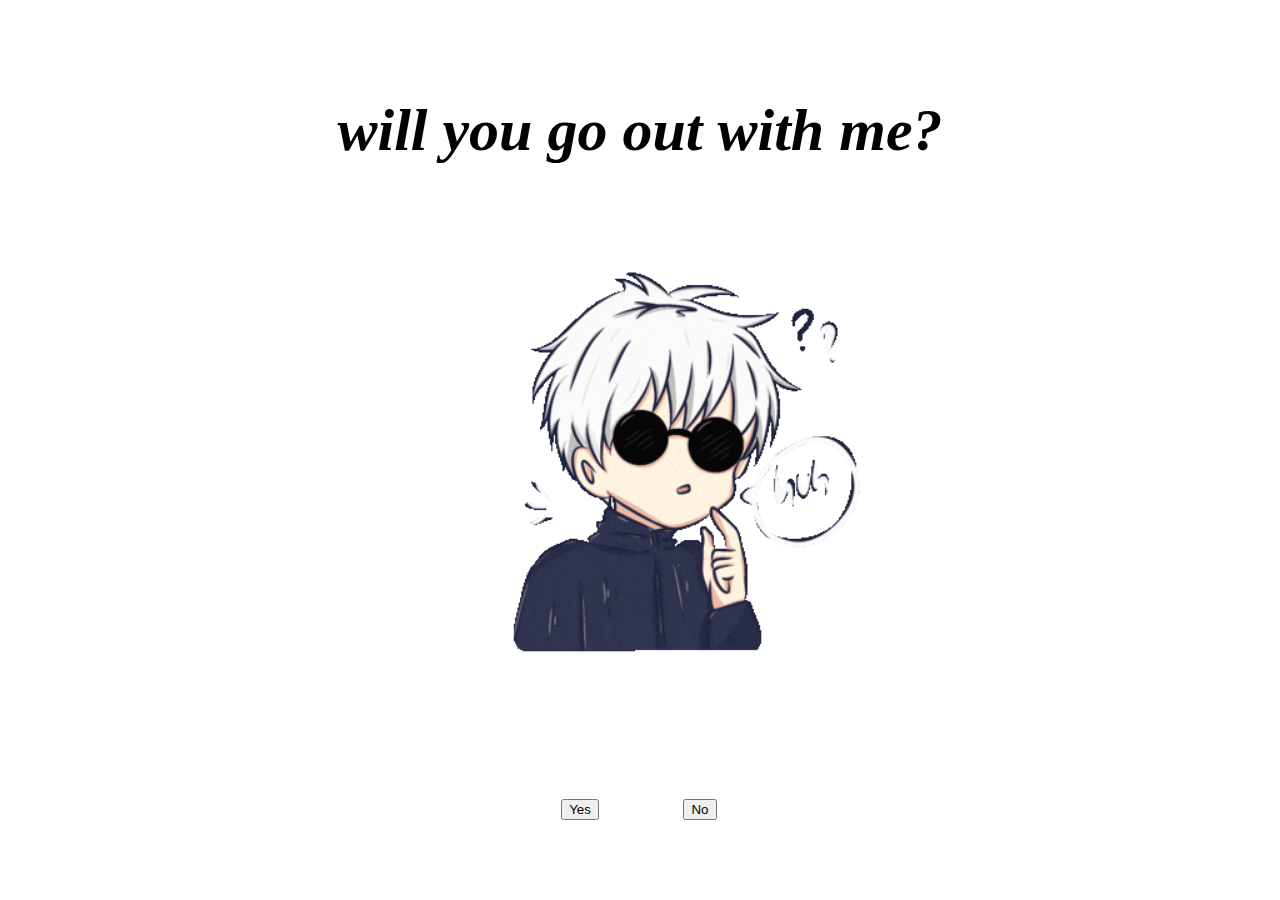
<file: index.html>
<!DOCTYPE html>
<html lang="en">
    <head>
        <meta charset="utf-8">
        <title>Will you go out with me?</title>
        <link rel="stylesheet" type="text/css" href="G.css">
        <script src="G.js"></script>
    </head>
    <body>
        <!-- <header>
            <h1>will you go out with me?</h1>
        </header> -->

        <div class="question" style="text-align: center;">
            <h1 class="header">will you go out with me?</h1>
            <img class = "question" src="23d8c605-5bcb-4f7c-8b33-b18910b0ca7e.gif" width="600"></img>
        </div>

        <div class = "button">
            <button id="yesButton"class ="btn" onclick=nextPage()>Yes</button>
            <button id="noButton" class="btn" onclick=noPage() onmouseover=moveButton()>No</button>
        </div>
    </body>
</html>
</file>
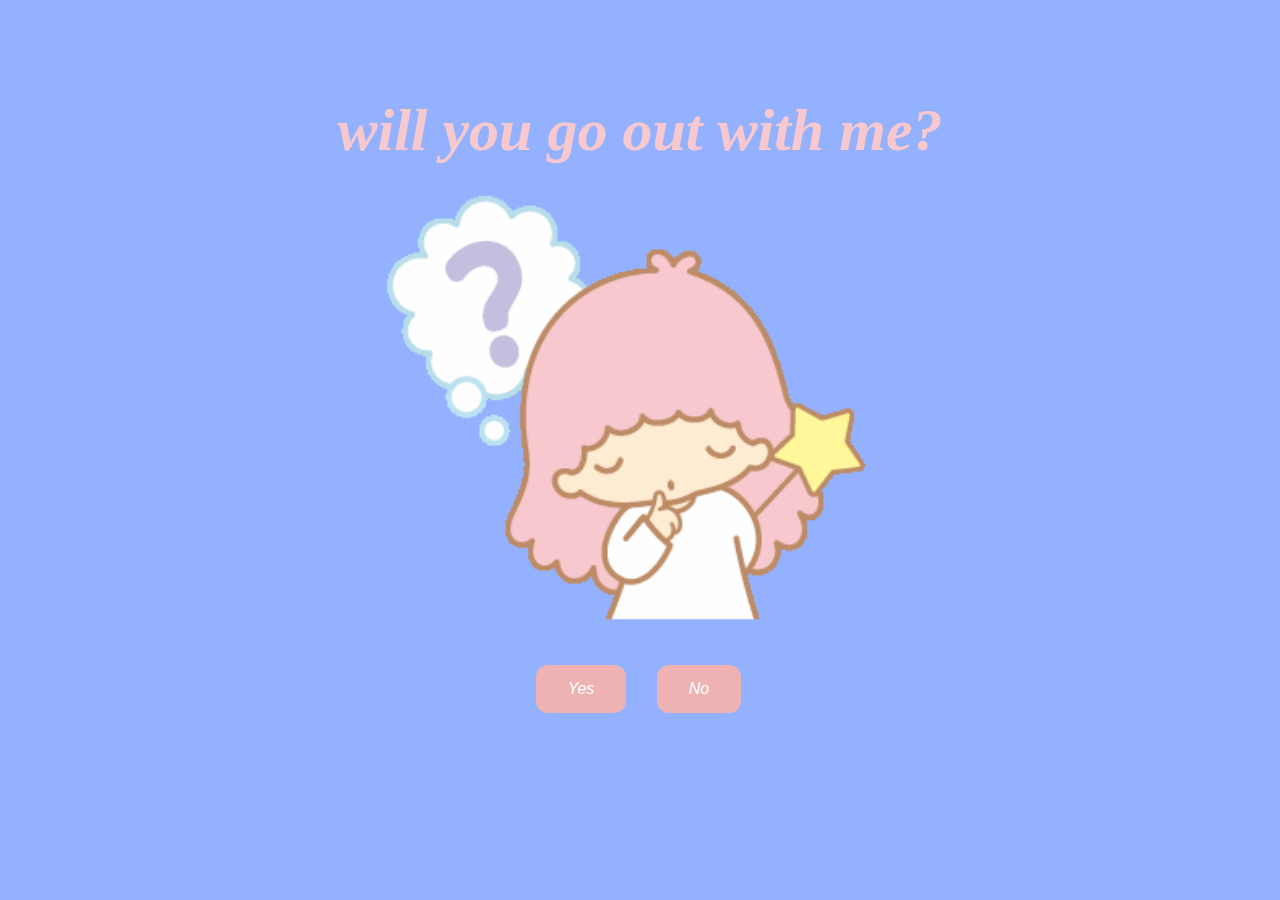
<file: index2.html>
<!DOCTYPE html>
<html lang="en">
    <head>
        <meta charset="utf-8">
        <title>Will you go out with me?</title>
        <link rel="stylesheet" type="text/css" href="G.css">
        <script src="G.js"></script>
    </head>
    <body class = "pageTwo">
        <!-- <header>
            <h1>will you go out with me?</h1>
        </header> -->

        <div class="question" style="text-align: center;">
            <h1 class="header">will you go out with me?</h1>
            <img class = "question" src="0831ca26a095c998bceb24e640809014.gif" width="600"></img>
        </div>

        <div class = "button">
            <button id="yesButton"class ="btn" onclick=nextPage()>Yes</button>
            <button id="noButton" class="btn" onclick=noPage() onmouseover=moveButton()>No</button>
        </div>
    </body>
</html>
</file>
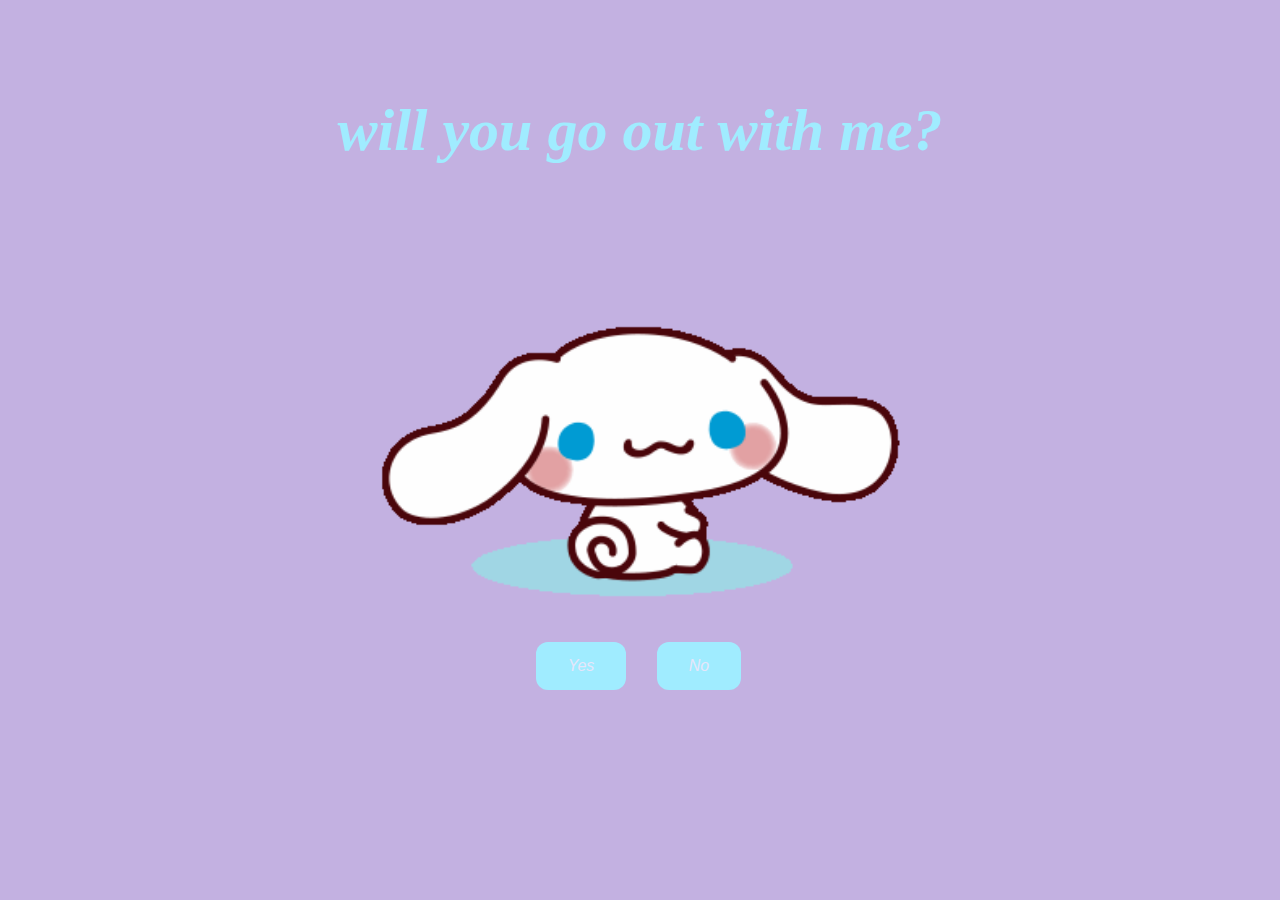
<file: index3.html>
<!DOCTYPE html>
<html lang="en">
    <head>
        <meta charset="utf-8">
        <title>Will you go out with me?</title>
        <link rel="stylesheet" type="text/css" href="G.css">
        <script src="G.js"></script>
    </head>
    <body class = "pageThree">
        <!-- <header>
            <h1>will you go out with me?</h1>
        </header> -->

        <div class="question" style="text-align: center;">
            <h1 class="header">will you go out with me?</h1>
            <img class = "question" src="0edb6b6d1189de51fe91713a32620ce4.gif" width="600"></img>
        </div>

        <div class = "button">
            <button id="yesButton"class ="btn" onclick=nextPage()>Yes</button>
            <button id="noButton" class="btn" onclick=noPage() onmouseover=moveButton()>No</button>
        </div>
    </body>
</html>
</file>
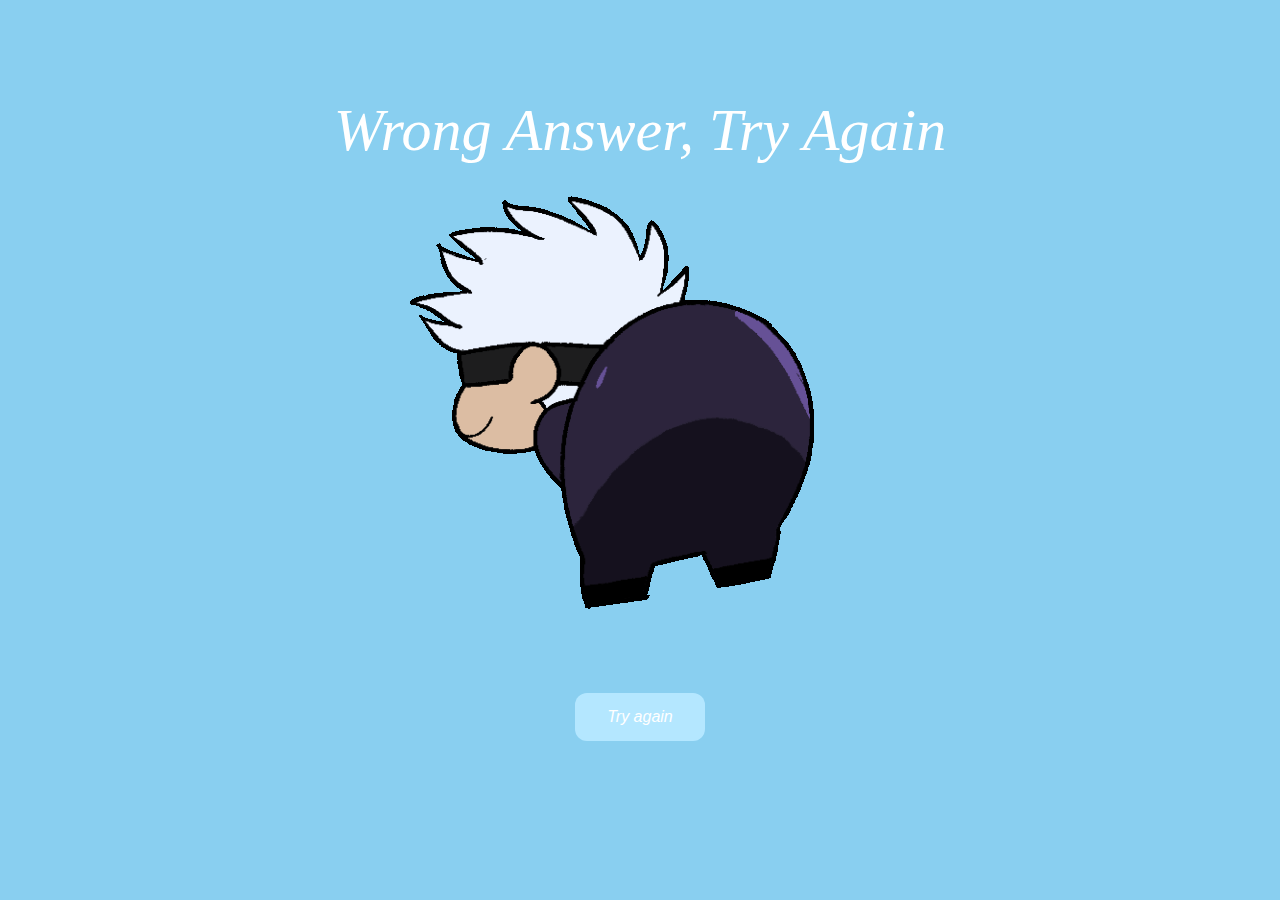
<file: no.html>
<!DOCTYPE html>
<html lang="en">
    <head>
        <meta charset="utf-8">
        <title>Wrong Answer</title>
        <link rel="stylesheet" type="text/css" href="G.css">
        <script src="G.js"></script>
    </head>
    <body class="pageOne" id="noPage">
        <div style="text-align: center;" class="question">
            <header class="header">Wrong Answer, Try Again</header>
            <img src="wqdlbd8opvo91.gif" style="text-align: center;">
        </div>
        <div class = "button">
            <button id="TryAgain" class="btn" onclick=homePage()>Try again</button>
        </div>
    </body>
</html>
</file>
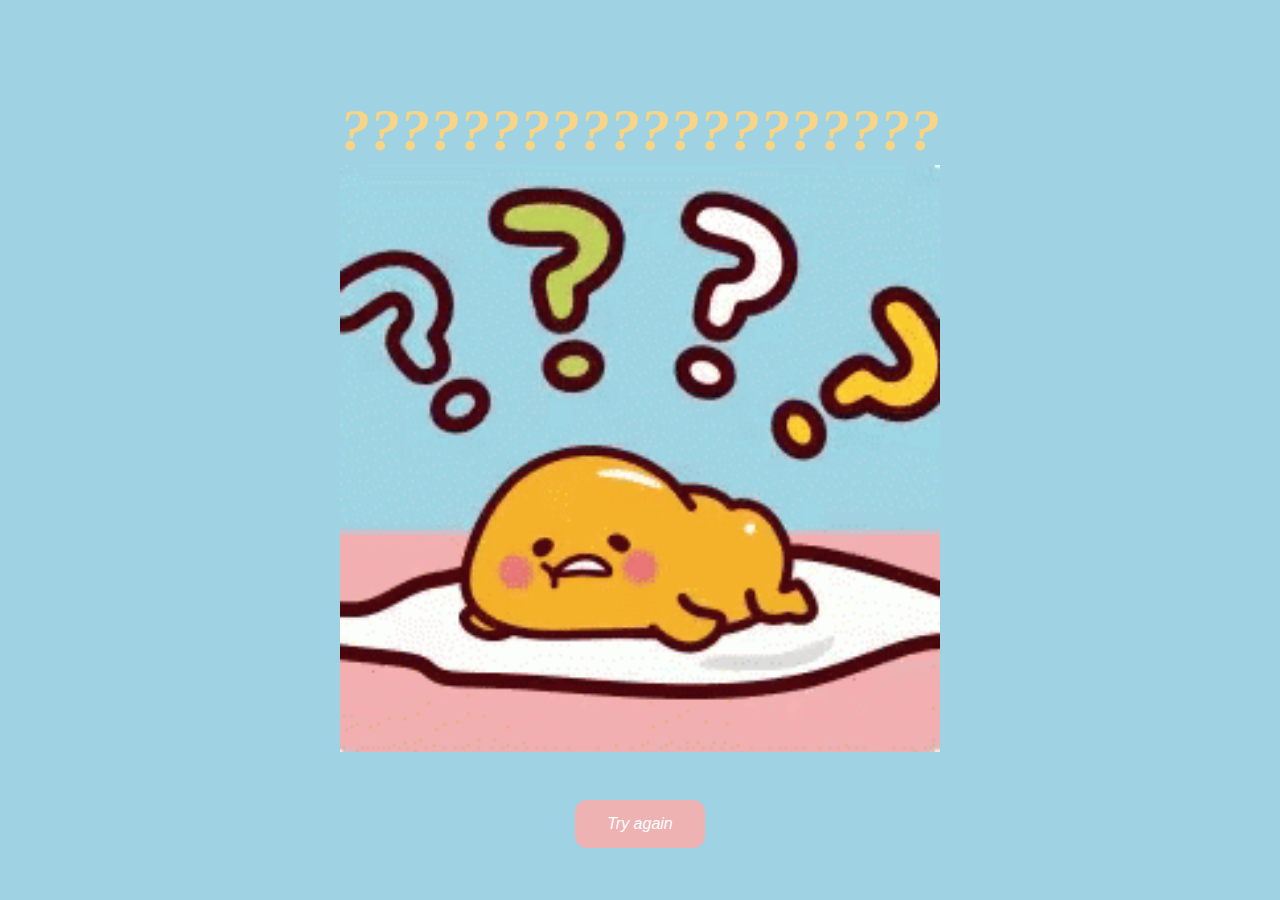
<file: no2.html>
<!DOCTYPE html>
<html lang="en">
    <head>
        <meta charset="utf-8">
        <title>Will you go out with me?</title>
        <link rel="stylesheet" type="text/css" href="G.css">
        <script src="G.js"></script>
    </head>
    <body class = "noTwo">
        <!-- <header>
            <h1>will you go out with me?</h1>
        </header> -->

        <div class="question" style="text-align: center;">
            <h1 class="header">????????????????????</h1>
            <img class = "question" src="ezgif-2-12b4d1780b.gif" width="600"></img>
        </div>

        <div class = "button">
            <!-- <button id="yesButton"class ="btn" onclick=nextPage()>Yes</button>
            <button id="noButton" class="btn" onclick=noPage() onmouseover=moveButton()>No</button> -->
            <button id="TryAgain" class="btn" onclick=homePage()>Try again</button>
        </div>
    </body>
</html>
</file>
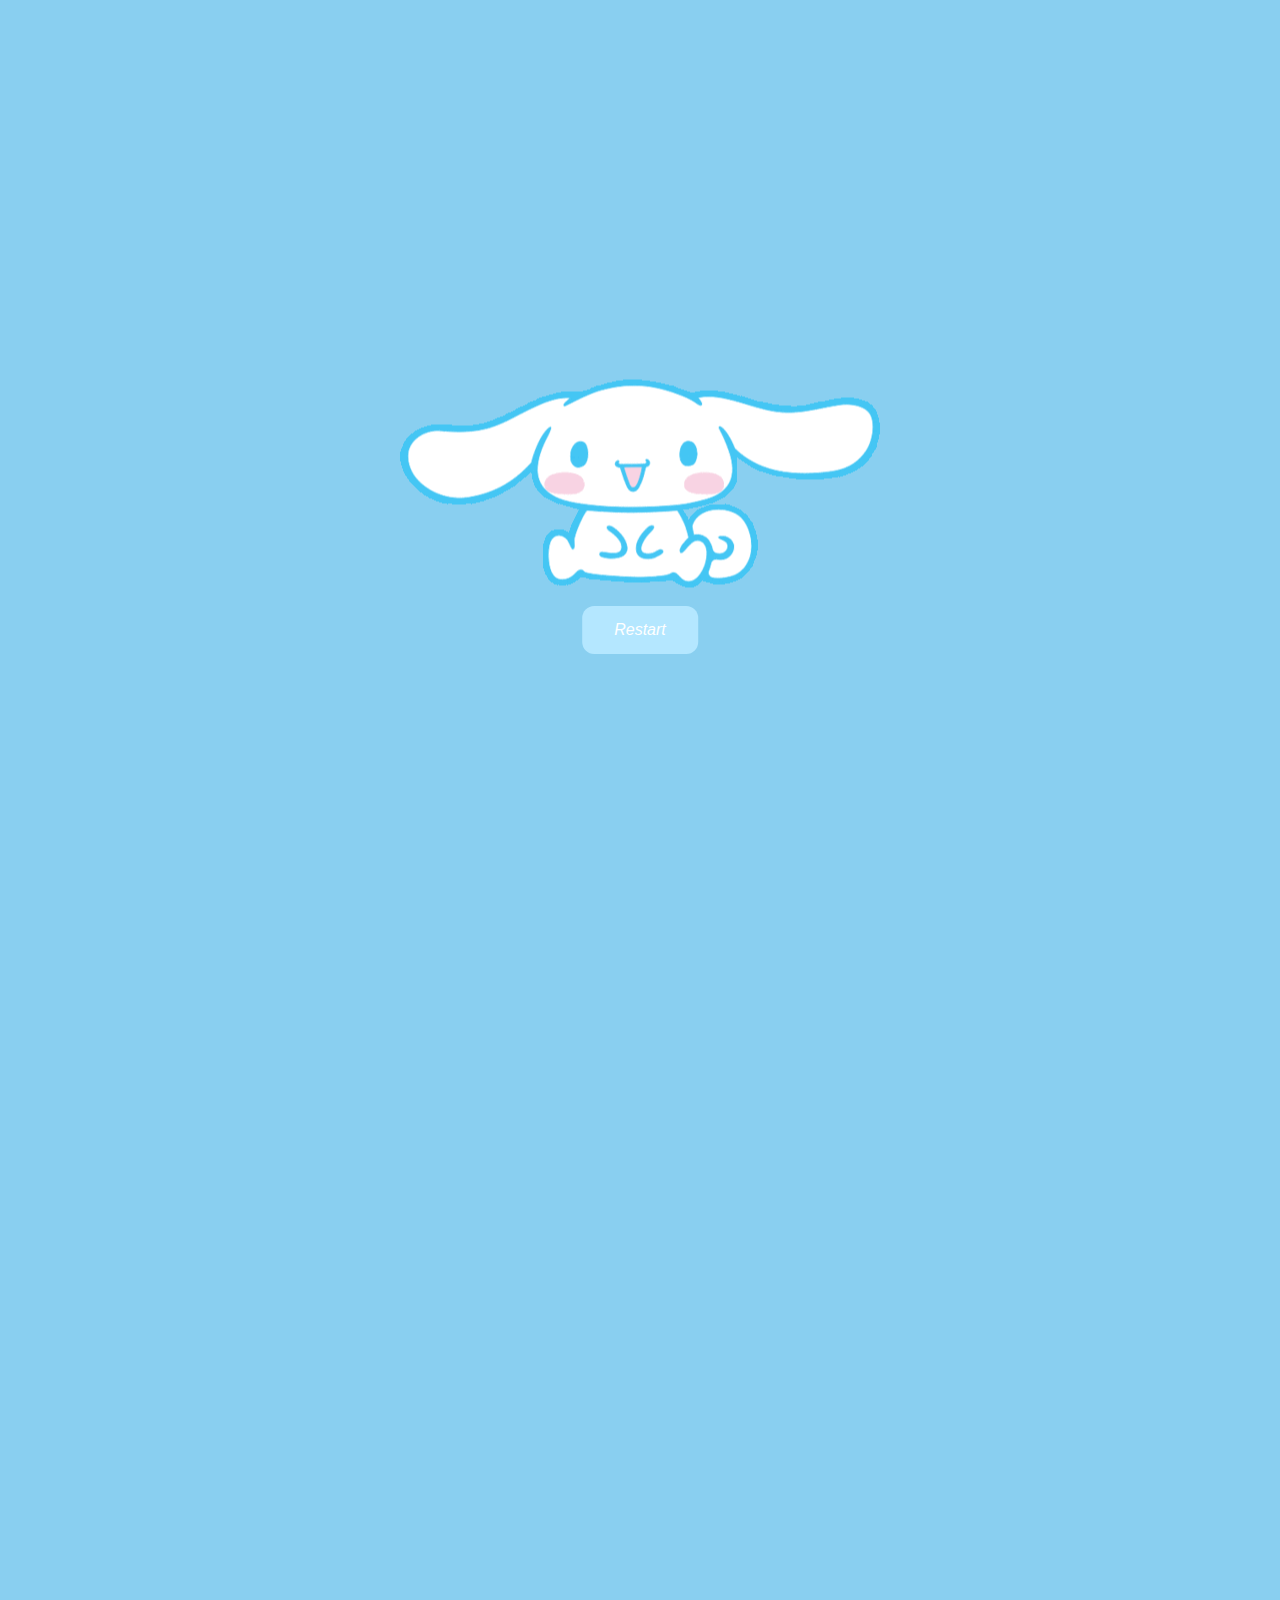
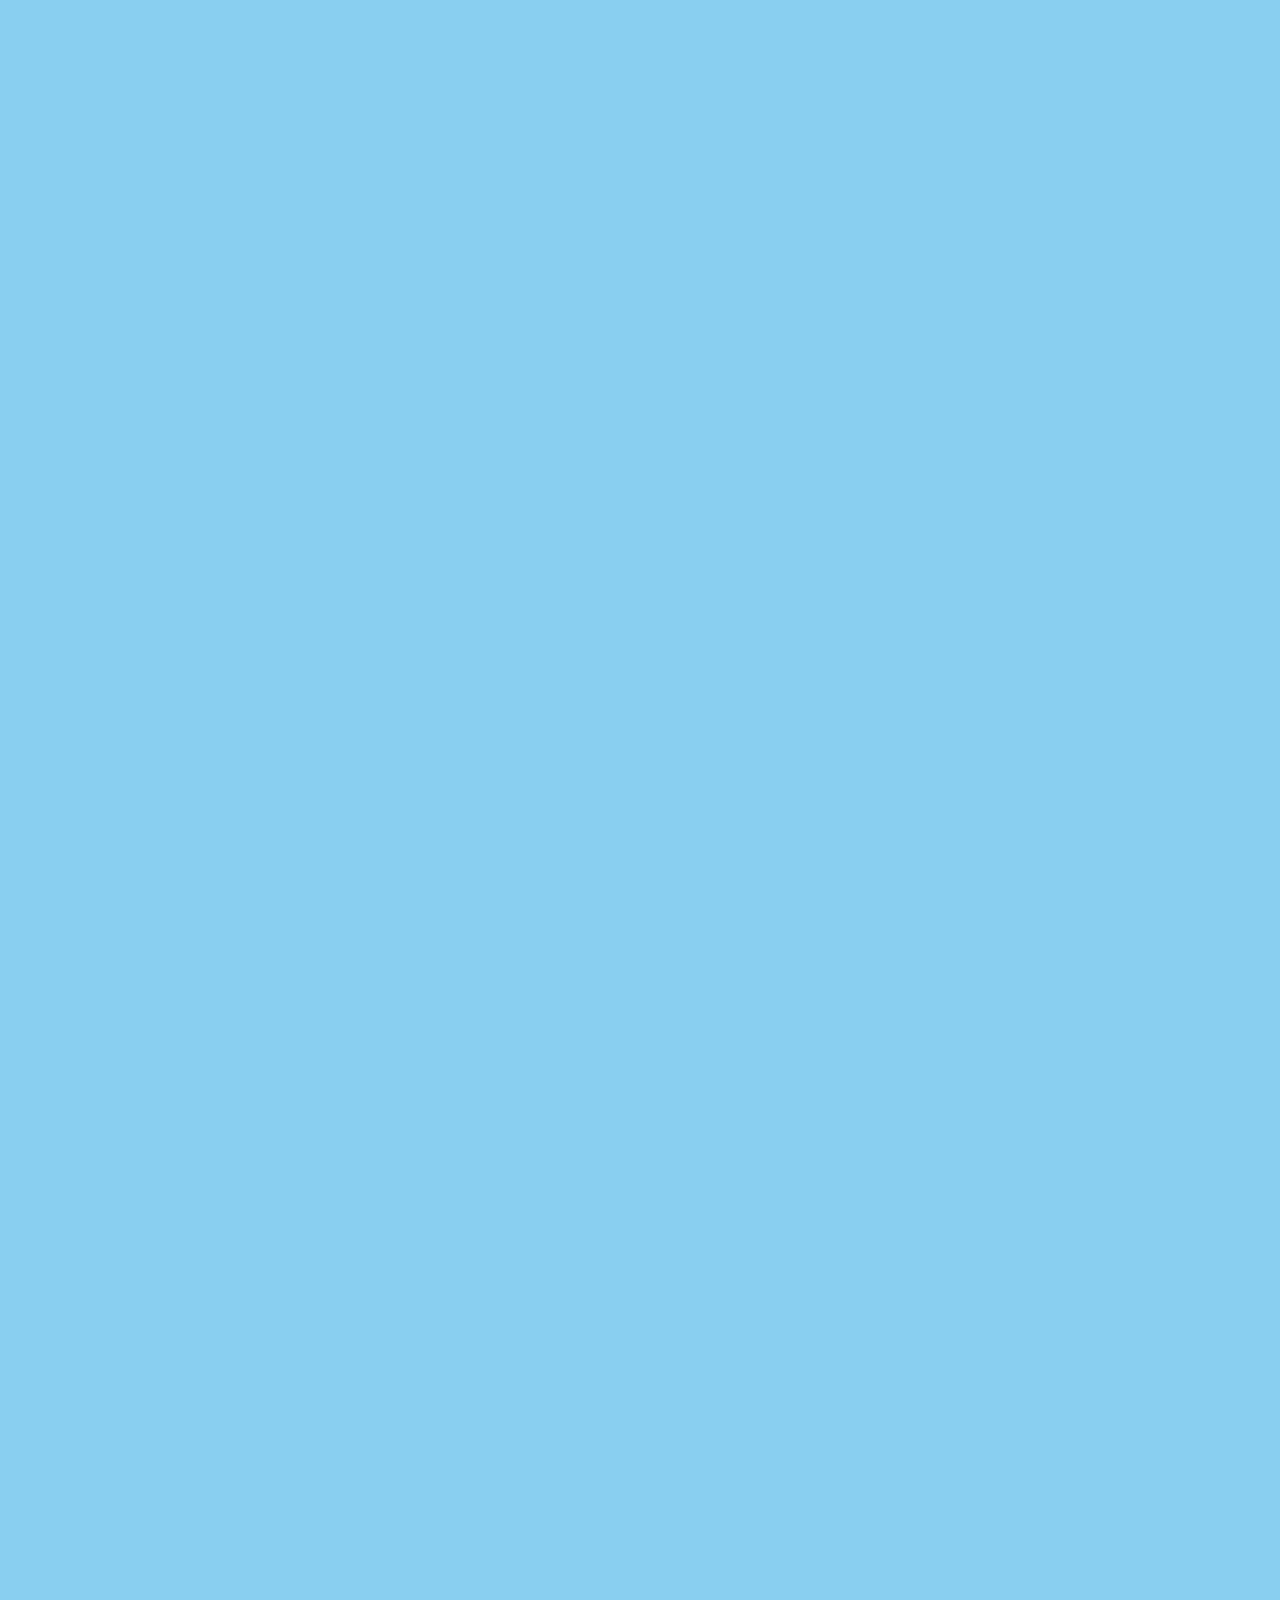
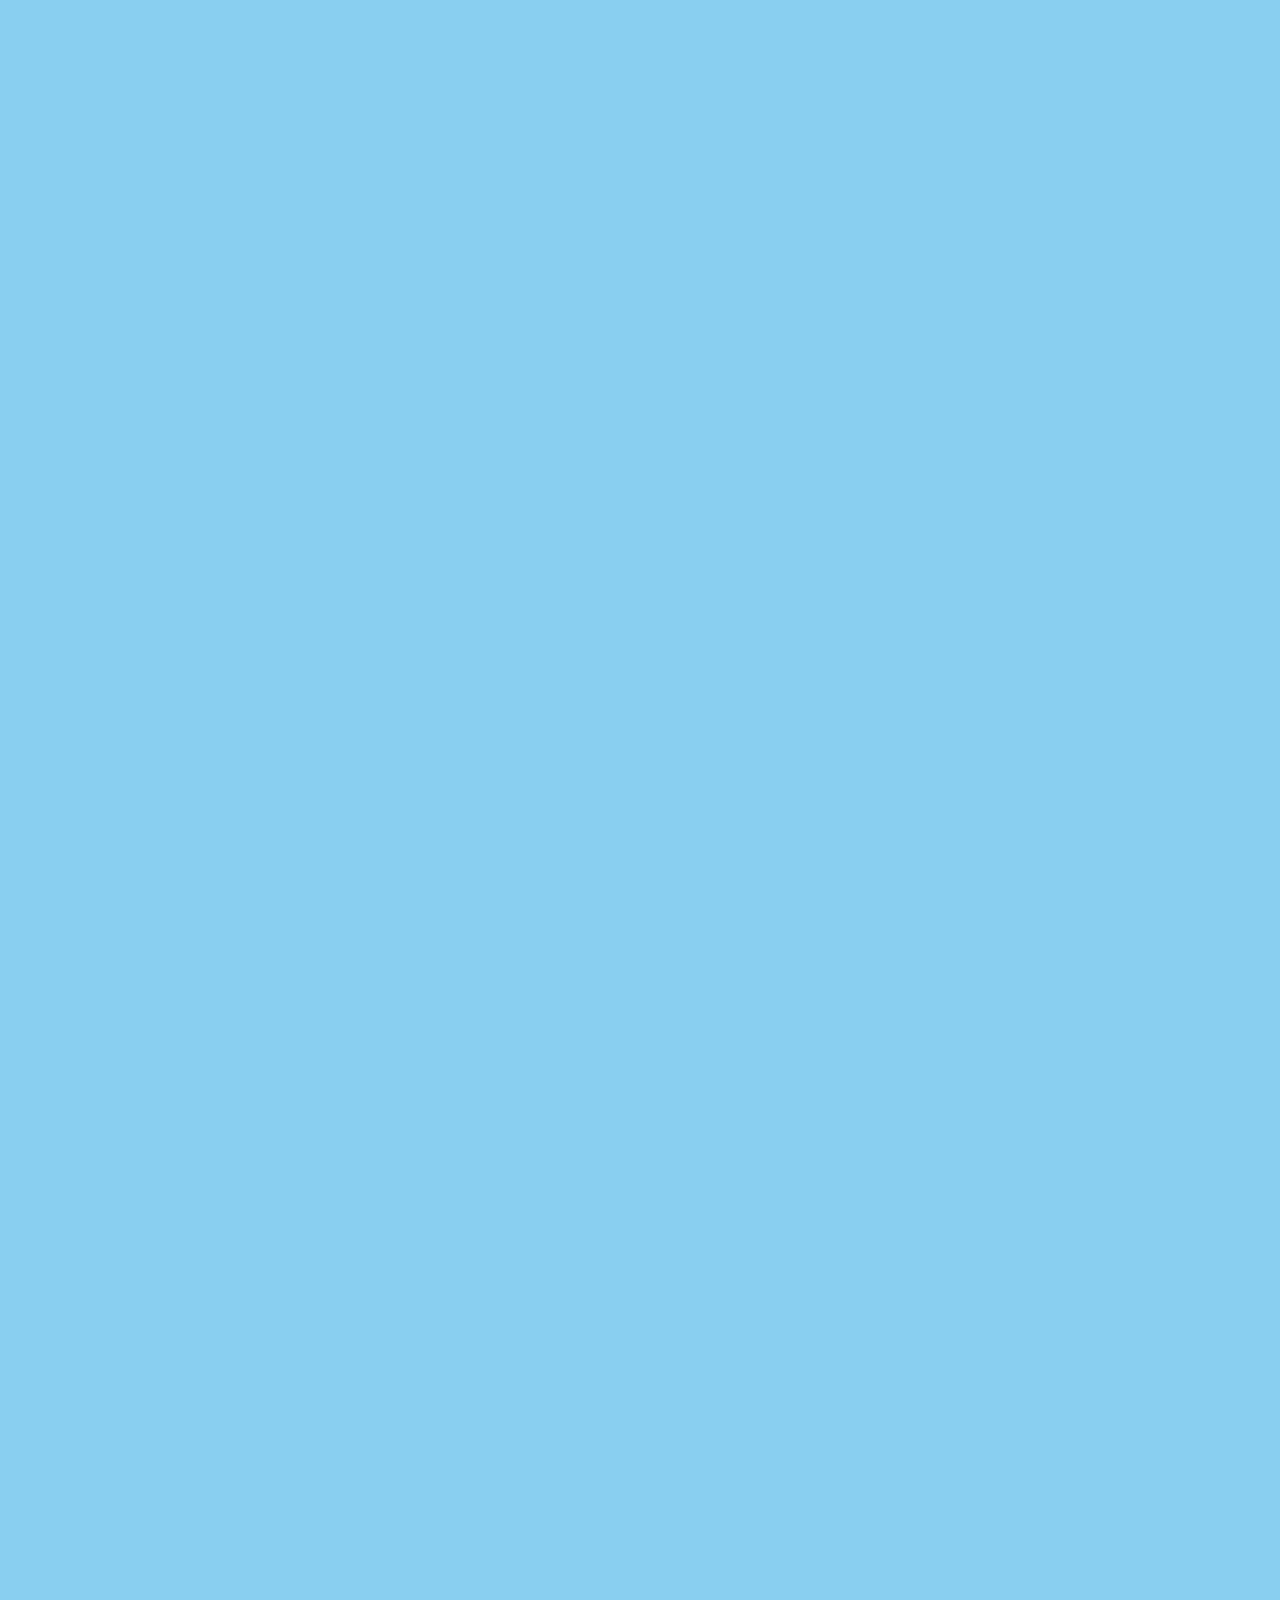
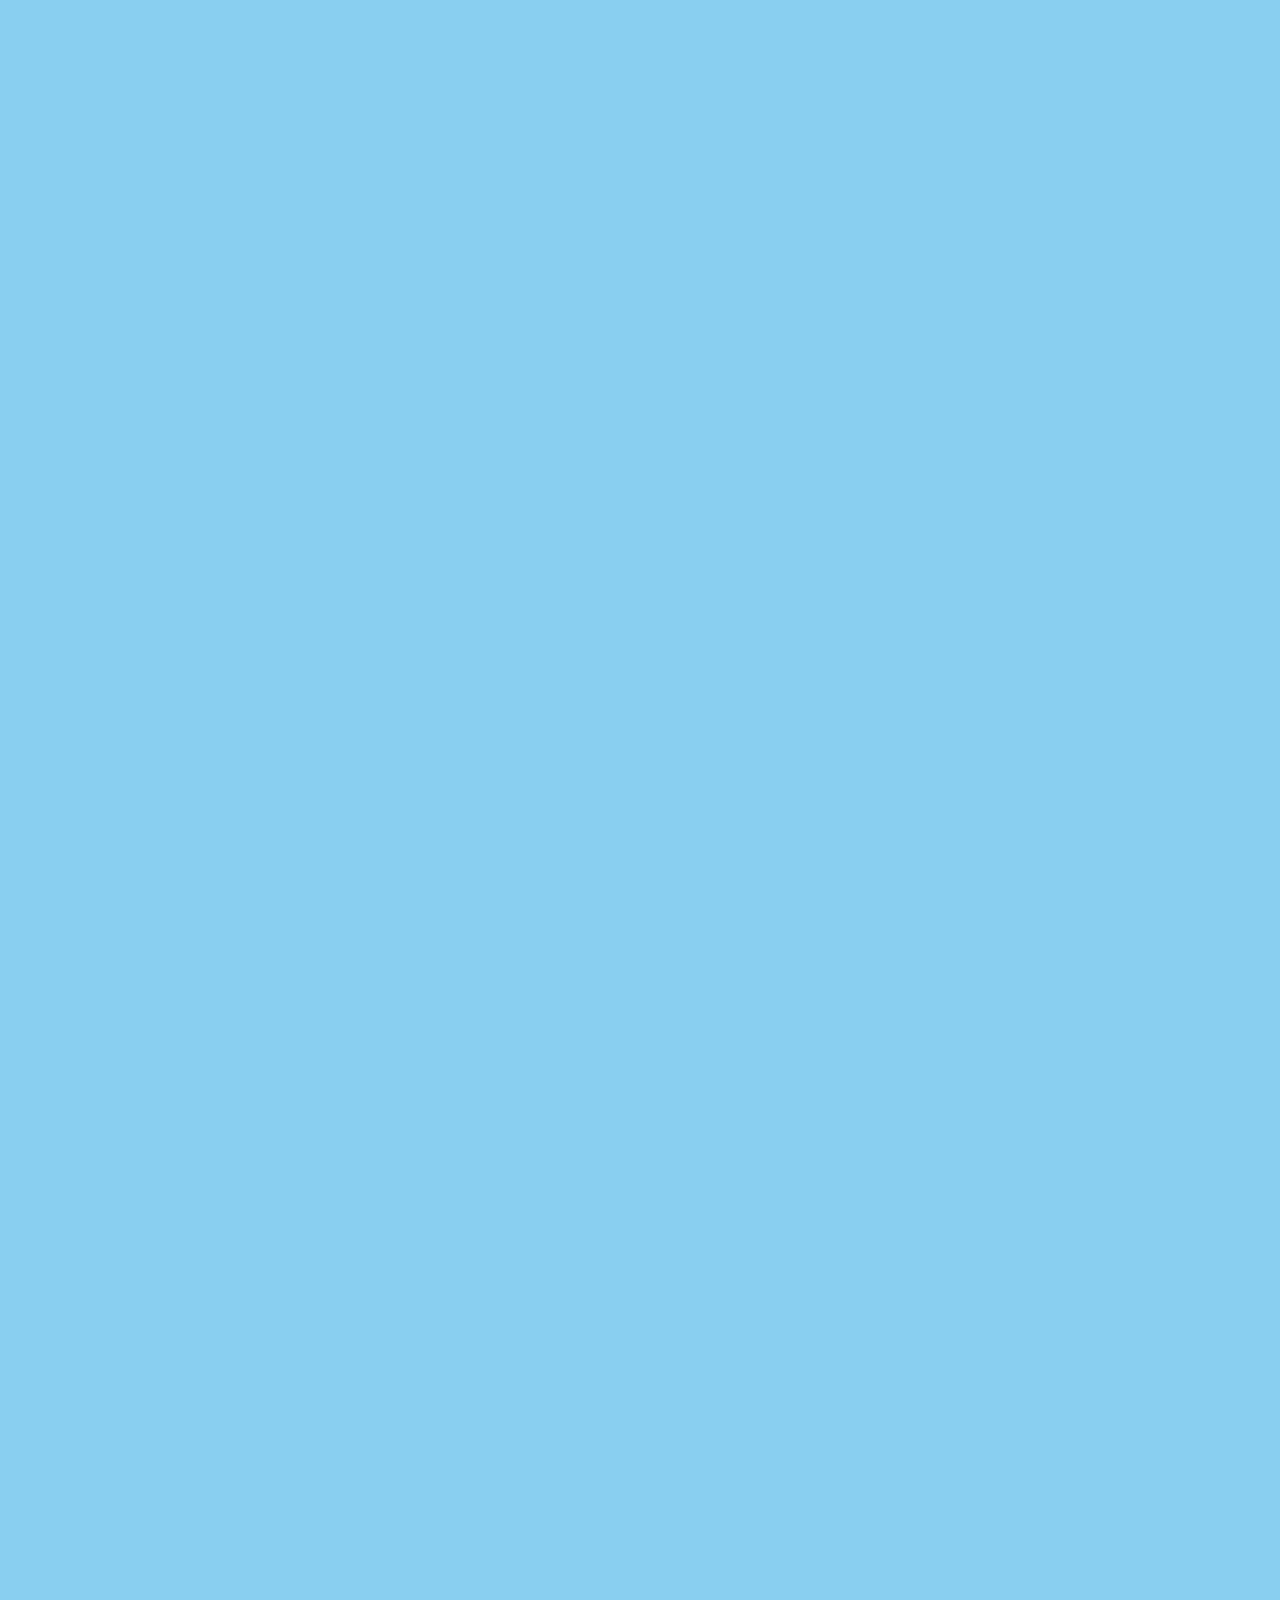
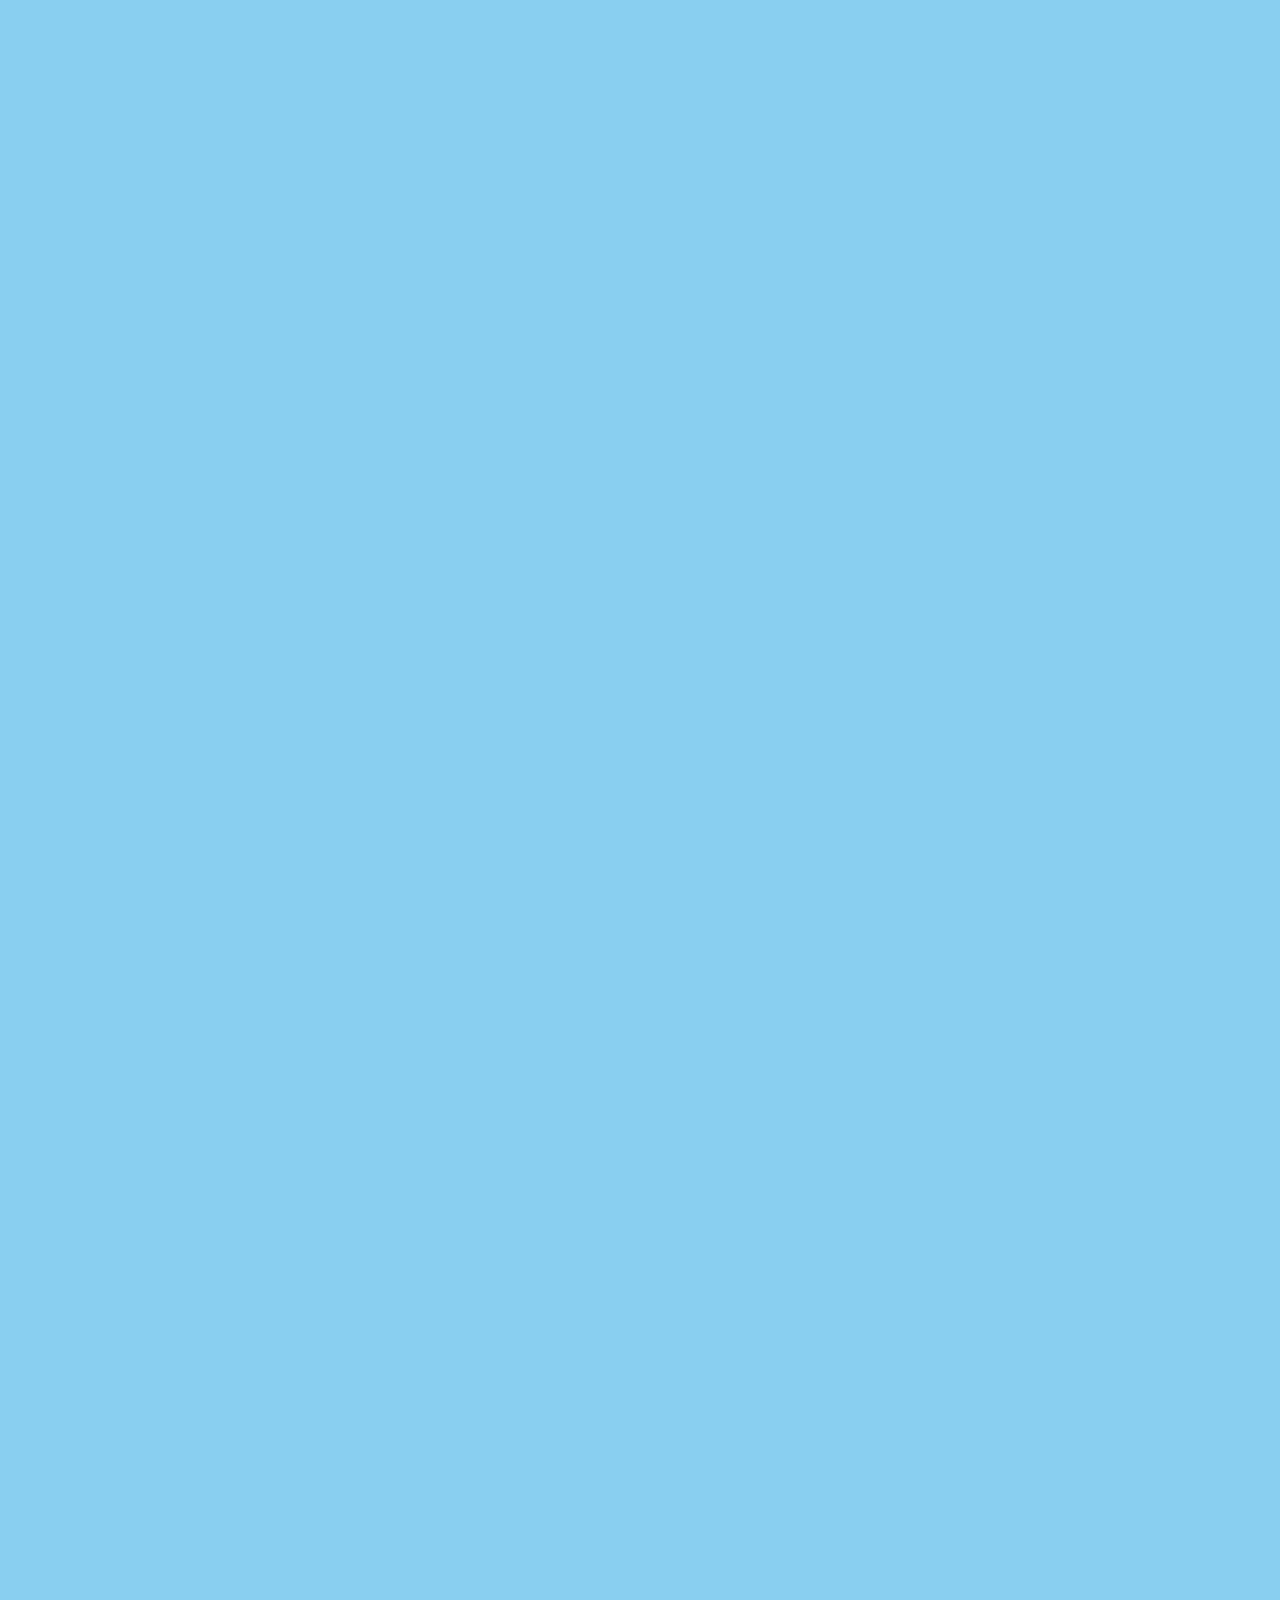
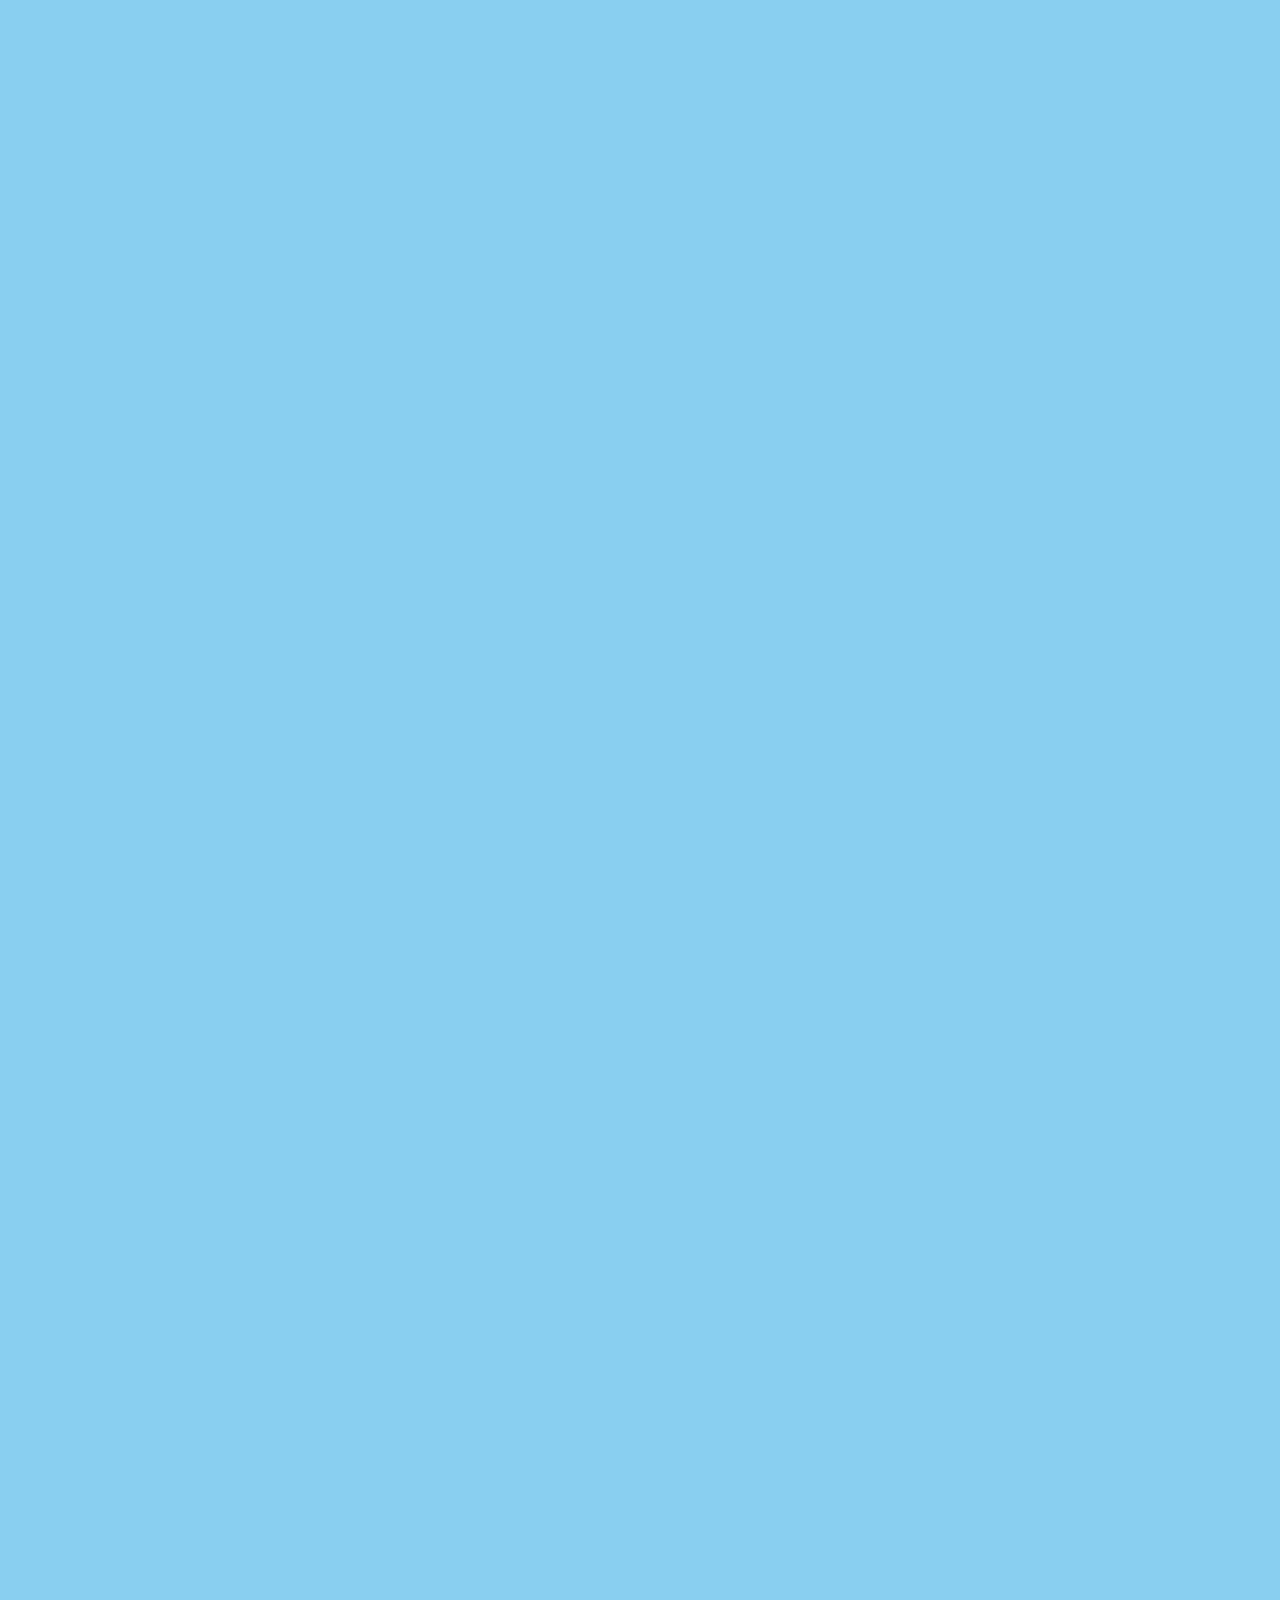
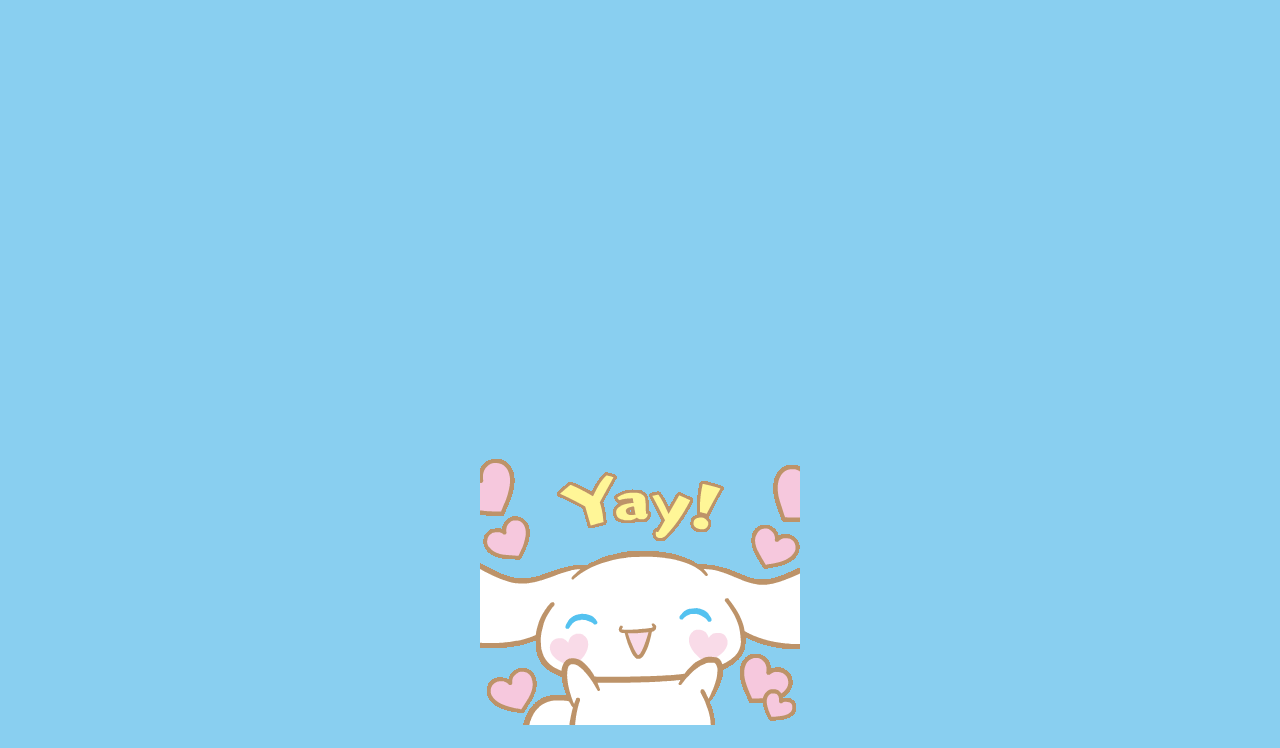
<file: yes.html>
<!DOCTYPE html>
<html lang="en">
    <head>
        <meta charset="utf-8">
        <title>Will you go out with me?</title>
        <link rel="stylesheet" type="text/css" href="G.css">
        <script src="G.js"></script>
    </head>
    <body class = "yesPage">
        <div style="text-align: center;" >
            
            <!-- <header class="header" id="yesPage">:)</header> -->
            <img src="cinnamoroll.gif" style="text-align: center;" class="center">
        </div>
        <div class = "button">
            <button id="TryAgain" class="btn" onclick=homePage()>Restart</button>
        </div>
        <div class="hidden">
            <img src="tumblr_2193c711b57ab6ab02a8b709e3aa07f7_96516648_400.gif" style="text-align: center;">
        </div>
    </body>
</html>
</file>
<file: G.css>
@media screen and (max-width: 800px) {
    body {
      width: 350px;
    }
  }

body {
    margin-left: 12.5%;
    margin-right: 12.5%;
}

.pageOne {
    background-color: #89cff0;
    /* background-color: rgb(148, 177, 255); */
    
    color: rgb(255, 255, 255);
    .btn {
        background-color: #b4e7ff;
        color: white;
        padding: 15px 32px;
        text-align: center;
        display: inline-block;
        font-size: 16px;
        /* font-family: 'Lucida Sans', 'Lucida Sans Regular', 'Lucida Grande', 'Lucida Sans Unicode', Geneva, Verdana, sans-serif; */
        font-style: italic;
        margin: 4px 2px;
        cursor: pointer;
        border: none;
        border-radius: 12px;
        transition: background-color 0.3s ease;
    }
}

.noTwo {
    /* background-color: #fdffb6; */
    background-color:#9fd2e2;
    font-style: italic;
    color: #f8d486;
    .btn {
        background-color: #eeb2b3;
        color: white;
        padding: 15px 32px;
        text-align: center;
        display: inline-block;
        font-size: 16px;
        /* font-family: 'Lucida Sans', 'Lucida Sans Regular', 'Lucida Grande', 'Lucida Sans Unicode', Geneva, Verdana, sans-serif; */
        font-style: italic;
        margin: 4px 2px;
        cursor: pointer;
        border: none;
        border-radius: 12px;
        transition: background-color 0.3s ease;
    }

}

.pageTwo {
    background-color:rgb(148, 177, 255);
    font-style: italic;
    color: #f7c8ce;
    .btn {
        background-color: #eeb2b3;
        color: white;
        padding: 15px 32px;
        text-align: center;
        display: inline-block;
        font-size: 16px;
        /* font-family: 'Lucida Sans', 'Lucida Sans Regular', 'Lucida Grande', 'Lucida Sans Unicode', Geneva, Verdana, sans-serif; */
        font-style: italic;
        margin: 4px 2px;
        cursor: pointer;
        border: none;
        border-radius: 12px;
        transition: background-color 0.3s ease;
    }

}
/* rgb(148, 177, 255); */
.pageThree {
    /* background-color: #fdffb6; */
    background-color: #c3b1e1;
    font-style:italic;
    /* color:rgb(166, 218, 255); */
    color:rgb(160, 236, 255);
    .btn {
        background-color: rgb(160, 236, 255);;
        color: lavender;
        padding: 15px 32px;
        text-align: center;
        display: inline-block;
        font-size: 16px;
        /* font-family: 'Lucida Sans', 'Lucida Sans Regular', 'Lucida Grande', 'Lucida Sans Unicode', Geneva, Verdana, sans-serif; */
        font-style: italic;
        margin: 4px 2px;
        cursor: pointer;
        border: none;
        border-radius: 12px;
        transition: background-color 0.3s ease;
    }

}

.header {
    text-align: center;
    /* color: rgb(255, 255, 255); */
    font-size: 60px;
    font-style: italic;
    border: #c6c1ff;
    /* border-style: inset; */
    width: fit-content;
    height: fit-content;
    margin: auto;

}

div.question {
    margin-top: 10%;
}
.hidden {
    /* position: absolute; */
    display: flex;
    justify-content: center;
    margin-top: 10000px;
    /* margin-left: 25%; */
}

.button {
    display: flex;
    flex-direction: row;
    justify-content: center;
    align-items: center;
    margin-top: 40px;
    /* margin-left: 0px; */
}


#yesButton {
    position: absolute;
    margin-right: 120px;
}

#noButton {
    position: absolute;
    margin-left: 120px;
    transition: 3s;
}

#tryAgain {
    position:relative;
    margin: 50%;
}
.yesPage{
    font-style: normal;
    background-color: #89cff0;
    .btn {
        background-color: #b4e7ff;
        color: white;
        padding: 15px 32px;
        text-align: center;
        display: inline-block;
        font-size: 16px;
        /* font-family: 'Lucida Sans', 'Lucida Sans Regular', 'Lucida Grande', 'Lucida Sans Unicode', Geneva, Verdana, sans-serif; */
        font-style: italic;
        margin: 4px 2px;
        cursor: pointer;
        border: none;
        border-radius: 12px;
        transition: background-color 0.3s ease;
        margin: 0;
        position: absolute;
        top: 70%;
        left: 50%;
        -ms-transform: translate(-50%, -50%);
        transform: translate(-50%, -50%);
    }
}

.noPage {
    font-style: normal;
    background-color: #89cff0
}

 .center {
  margin: 0;
  position: absolute;
  top: 50%;
  left: 50%;
  -ms-transform: translate(-50%, -50%);
  transform: translate(-50%, -50%);
}

.trail { /* className for the trail elements */
    position: absolute;
    height: 6px; width: 6px;
    border-radius: 3px;
    background: teal;
  }
</file>
